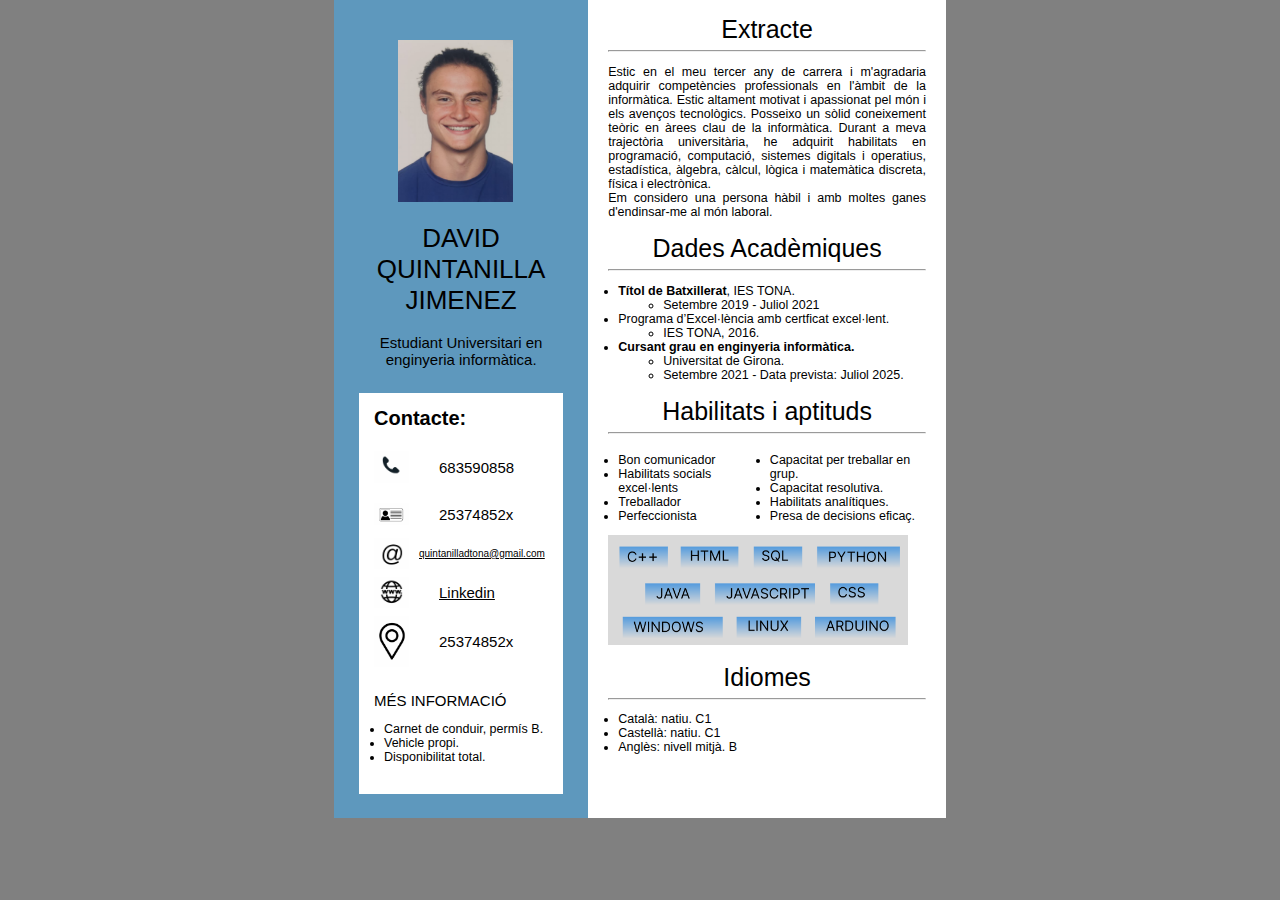
<file: index.html>
<!DOCTYPE html>
<html lang="en">
<head>
    <meta charset="UTF-8">
    <meta http-equiv="refresh" content="0;url=CV.html">
    <title>Redirection...</title>
</head>
<body>
    <p>If you are not redirected, <a href="mypage.html">click here</a>.</p>
</body>
</html>
</file>
<file: styleCV.css>
body
{ 
    display: flex;
    width: 612px;
    height: 818px; 
    font-family: 'Arial', sans-serif;
    justify-content: center; 
    margin: auto; 
    background-color: grey;
}
@media only screen and (max-width: 600px) {
    /* Afegir estils CSS aquí per a pantalles més petites */
    body {
        width: auto; /* Permet que el cos s'ajusti a l'amplada de la pantalla */
        height: auto; /* Permet que el cos s'ajusti a l'altura de la pantalla */
    }
    #bandaEsquerra, #bandaDreta {
        flex: 1; /* Fes que les bandes ocupin tot l'espai disponible */
    }
}


#bandaEsquerra,
#bandaDreta {
    background-color: white; /* Fons del contingut */ /* Espai al voltant del contingut */
}
#bandaEsquerra
{
    flex: 0.8; 
    background-color: rgb(94, 152, 189);
    height: 818px;
    align-items: center;
    margin-right: 0;
}
#presentacio h1
{
    text-align: center;
    font-size: 26px;
    font-weight: 400;
}
#presentacio h2
{
    text-align: center;
    font-weight: 10;
    font-size: 15px;
}
#presentacio img {
    margin-top: 40px;  
    margin-left: 64px;
    width: 115px; 
    height: auto; /* Manté l'escala original proporcionada per l'altura automàtica */
}
#contacte
{
    background-color: white;
    height: 400px;
    margin: 25px; 
    padding-left: 15px;
    padding-top: 1px;
}
#contacte h1
{
    font-size: 20px;
    font-weight: bold;
    
}
#contacte h2
{
    font-size: 15px;
    font-weight: 15;
    margin-top: 25px;
}
#contacte p
{
    font-size: 15px;
    font-weight: 10;
}
#contacte ul
{
    margin-top: 0;
    font-size: 12.5px;
}
#adreça p
{
    font-size: 10px;   
}
#adreça a
{
    color: black;
}
#adreça img
{
    width: 35px; /* Amplada màxima de 200 píxels */
    height: auto;
    margin-right: 10px;
}
#adreça
{
    display: flex;
    align-items: center;
}
.info
{
    display: flex;
    align-items: center;
}
.info a
{
    color: black;
}
.info img 
{
    width: 35px; /* Amplada màxima de 200 píxels */
    height: auto;
    margin-right: 30px;/* Espai entre la imatge i el text */
}

#bandaDreta
{
    flex: 1;
    margin-left: 0; 
    padding-left: 20px; 
    padding-right: 20px;
    text-align: justify;
    font-size: 12.5px;
    
}
#bandaDreta h1
{
    text-align: center;
    font-family: 'Calibri Light', sans-serif;
    font-weight: 100;
    font-size: 25px;
    margin-top: 15px;
    margin-bottom: 0px;

}
#Llista
{
    display:flex;
    text-align: left;

}

#habilitatsAptituds img
{
    max-width: 300px; /* Amplada màxima de 200 píxels */
    height: auto;

}
ul 
{
    padding-inline-start:0;/* Això elimina el sagnat predeterminat de les llistes */
    margin-left: 10px;
}
ul .subllista
{
    padding-left: 35px;
}
</file>
